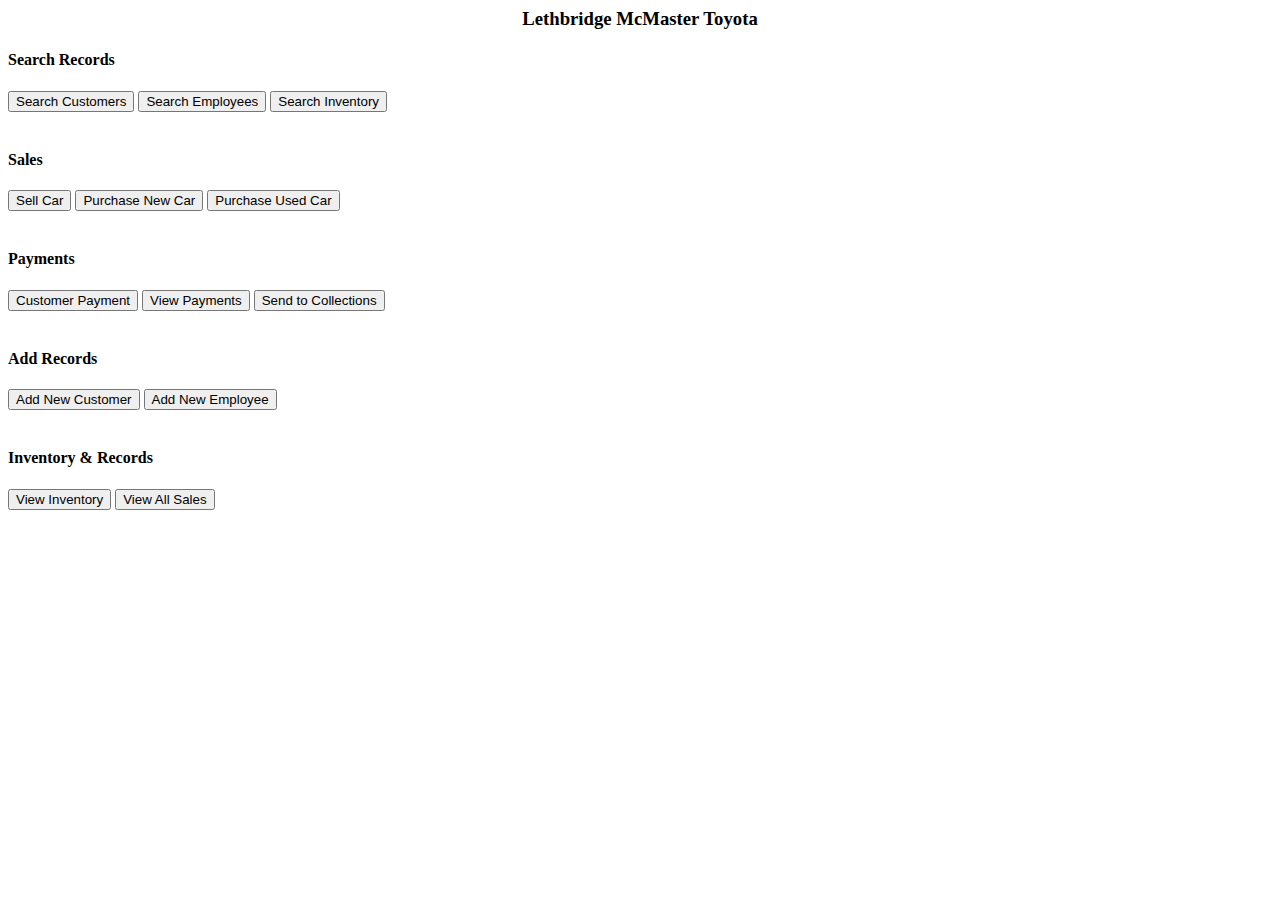
<file: Index.html>
<html>

<center><h3>Lethbridge McMaster Toyota</h3></center>

<h4>Search Records</h4>
<input type="button" value="Search Customers"
onclick="window.location.href='SearchCustomer.html'" />
<input type="button" value="Search Employees"
onclick="window.location.href='SearchEmployees.html'"/>
<input type="button" value="Search Inventory"
onclick="window.location.href='SearchInventory.html'"/><br><br>

<h4>Sales</h4>
<input type="button" value="Sell Car" onclick="window.location.href='SellCar.php'" />
<input type="button" value="Purchase New Car" onclick="window.location.href='newCarPForm.html'" />
<input type="button" value="Purchase Used Car" onclick="window.location.href='usedCarPForm.html'" /><br><br>


<h4>Payments</h4>
<input type="button" value="Customer Payment" onclick="window.location.href='Payment.php'" />
<input type="button" value="View Payments" onclick="window.location.href='ViewPayments.php'" />
<input type="button" value="Send to Collections" onclick="window.location.href='collections.php'" /><br><br>

<h4>Add Records</h4>

<input type="button" value="Add New Customer" onclick="window.location.href='AddCustomer.html'" />
<input type="button" value="Add New Employee" onclick="window.location.href='AddEmployee.html'" /><br><br>

<h4>Inventory & Records</h4>
<input type="button" value="View Inventory" onclick="window.location.href='Inventory.php'" />
<input type="button" value="View All Sales" onclick="window.location.href='viewSales.php'" />

</html>
</file>
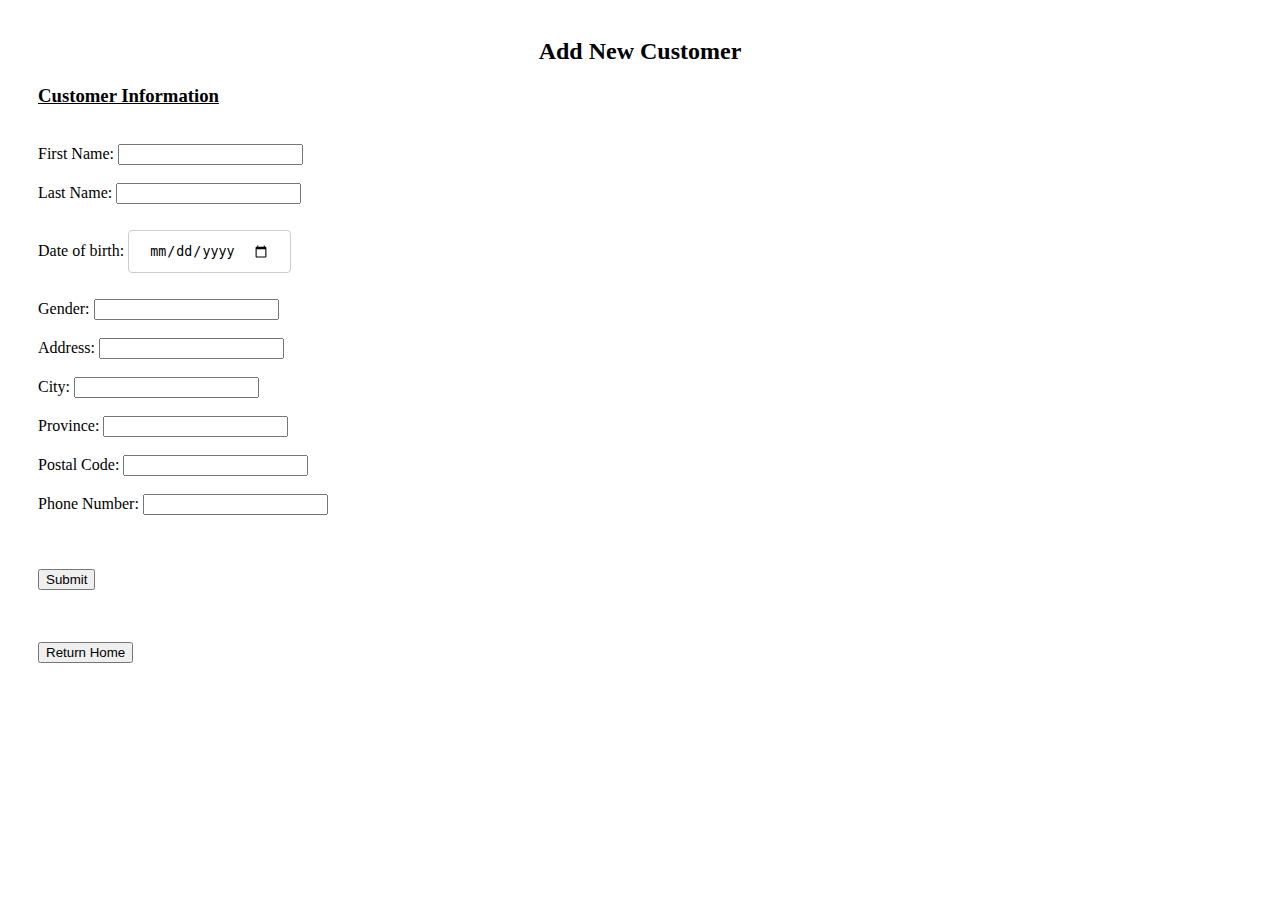
<file: AddCustomer.html>
<html>
	<head> 
		<title> Add New Customer </title>
		<link rel="stylesheet" href="css/main-style.css">
	</head>

<body>

<center><h2>Add New Customer</h2></center>

<h3><u> Customer Information </u></h3> <br>

<form action="addCust.php" method="post" style="overflow-x:auto;">
	First Name: <input type="string" name="fName" required ><br><br>
	Last Name: <input type="string" name="lName" required ><br><br>
    Date of birth: <input type="date" name="dob" required><br><br>
	Gender: <input type ="string" name = "gender" maxlength = "1"> <br><br>
	Address: <input type="string" name="streetName" ><br><br>
	City: <input type="string" name="city" ><br><br>
	Province: <input type="string" name="province" ><br><br>
	Postal Code: <input type="string" name="postCode" required><br><br>
	Phone Number: <input type="string" name="phone" required ><br><br>
	
<br><br>
<input type="submit" name= "cust_submit">
</form>
<br><br>
<input type="button" value="Return Home" onclick="window.location.href='Index.html'" />

</body>
</html>
</file>
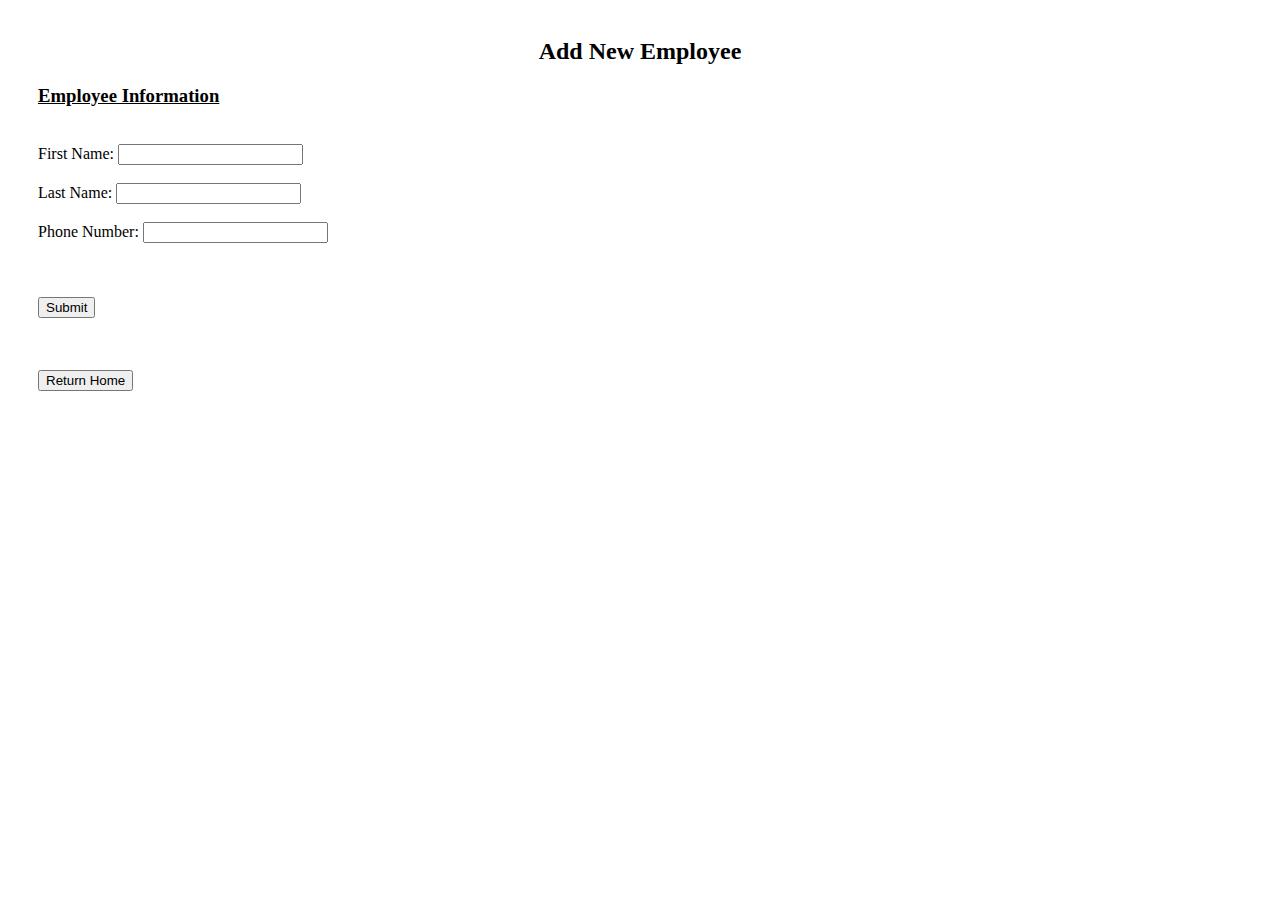
<file: AddEmployee.html>
<html>
	<head> 
		<title> Add New Employee </title>
		<link rel="stylesheet" href="css/main-style.css">
	</head>

<body>

<center><h2>Add New Employee</h2></center>

<h3><u> Employee Information </u></h3> <br>

<form action="addEmp.php" method="post" style="overflow-x:auto;">
	First Name: <input type="string" name="fn" required ><br><br>
	Last Name: <input type="string" name="ln" required ><br><br>
	Phone Number: <input type="string" name="phone_num" required ><br><br>
	
<br><br>
<input type="submit" name= "emp_submit">
</form>
<br><br>
<input type="button" value="Return Home" onclick="window.location.href='Index.html'" />

</body>
</html>
</file>
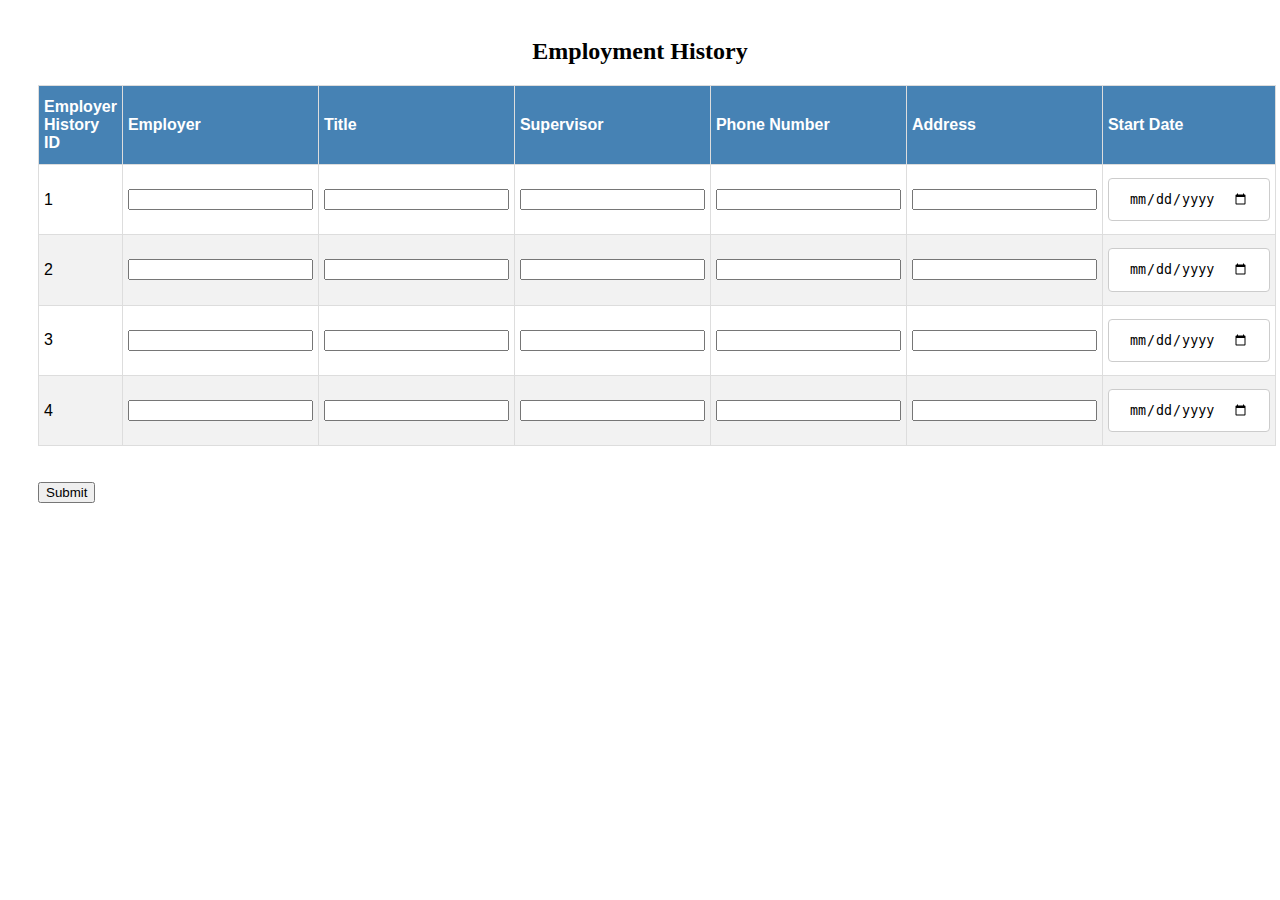
<file: EmpHistory.html>
<html>
	<head> 
		<title> Employment History </title>
		<link rel="stylesheet" href="css/main-style.css">
	</head>

<body>

<center><h2>Employment History</h2></center>

<table id = "tables">
        <tr>
            <th>Employer History ID</th>
            <th>Employer</th>
            <th>Title</th>
            <th>Supervisor</th>
            <th>Phone Number</th>
            <th>Address</th>
            <th>Start Date</th>
        </tr>

 <form action=empHistory.php method=post style="overflow-x:auto;">
        <tr>
            <td>1</td>
            <td><input type="string" name="employer1"></td>
            <td><input type="string" name="title1"></td>
            <td><input type="string" name="supervisor1"></td>
            <td><input type="string" name="phoneNum1"></td>
            <td><input type="string" name="address1"></td>
            <td><input type="date" name="sDate1"></td>
        </tr>

        <tr>
            <td>2</td>
            <td><input type="string" name="employer2"></td>
            <td><input type="string" name="title2"></td>
            <td><input type="string" name="supervisor2"></td>
            <td><input type="string" name="phoneNum2"></td>
            <td><input type="string" name="address2"></td>
            <td><input type="date" name="sDate2"></td>
        </tr>

        <tr>
            <td>3</td>
            <td><input type="string" name="employer3"></td>
            <td><input type="string" name="title3"></td>
            <td><input type="string" name="supervisor3"></td>
            <td><input type="string" name="phoneNum3"></td>
            <td><input type="string" name="address3"></td>
            <td><input type="date" name="sDate3"></td>
        </tr>

        <tr>
            <td>4</td>
            <td><input type="string" name="employer4"></td>
            <td><input type="string" name="title4"></td>
            <td><input type="string" name="supervisor4"></td>
            <td><input type="string" name="phoneNum4"></td>
            <td><input type="string" name="address4"></td>
            <td><input type="date" name="sDate4"></td>
        </tr>
        
        </table>

        <br><br>
        <input type="submit" name="emp_history_submit">
        </form>
        
        </body>
        </html>
</file>
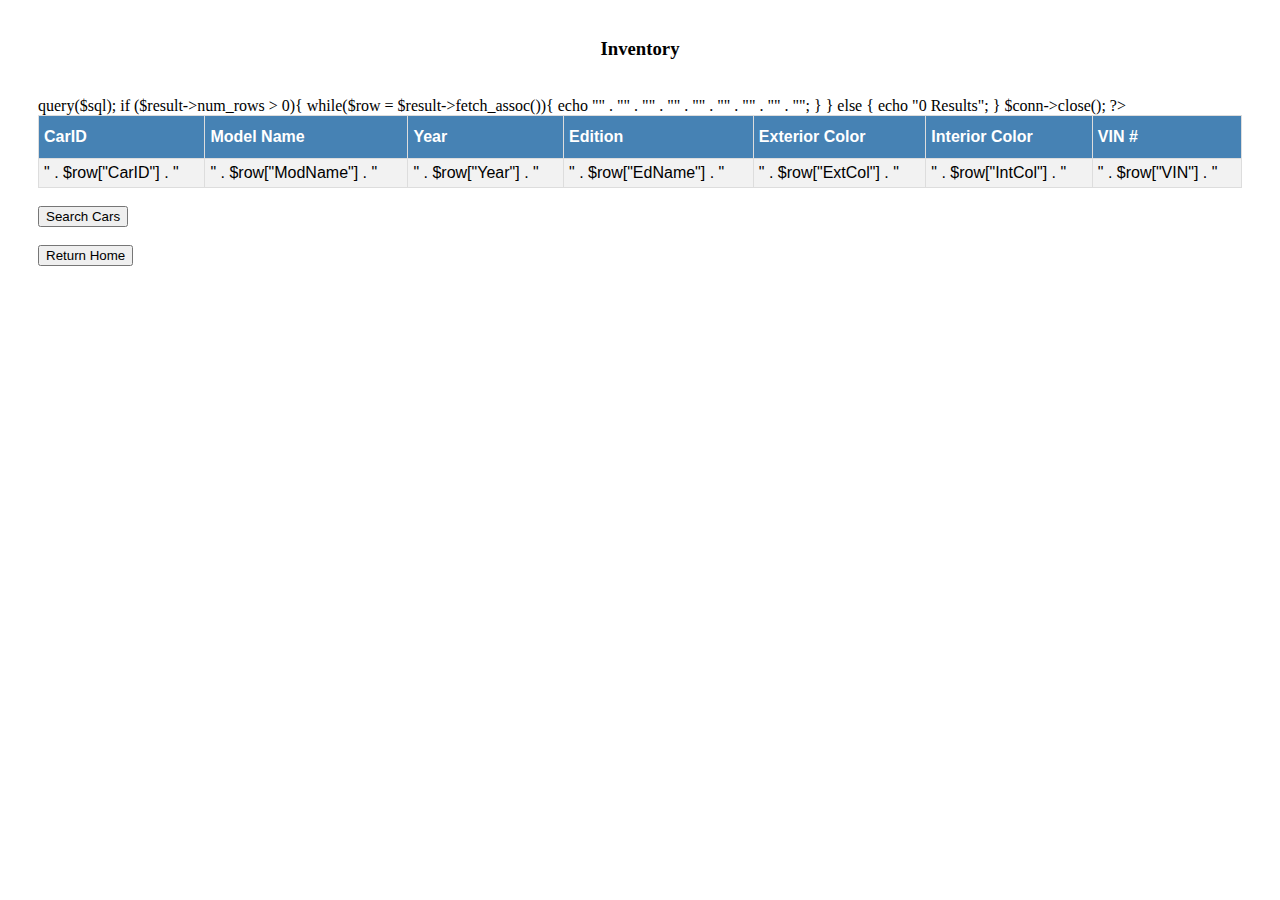
<file: Inventory.html>
<html>
	<head>
	        <link rel="stylesheet" href="css/main-style.css">
	</head>

<center><h3>Inventory</h3></center><br>

<table id = "tables">
	<tr>
		<th>CarID</th>
		<th>Model Name</th>
		<th>Year</th>
		<th>Edition</th>
		<th>Exterior Color</th>
		<th>Interior Color</th>
		<th>VIN #</th>
	</tr>

	<?php
	include 'connectdb.php';
	connect_sql();
	#conn = connect_sql();
	
	$sql = "SELECT Cars.CarID, Cars.ModName, Cars.Year, Cars.EdName, Cars.ExtCol, Cars.IntCol, Cars.VIN
		FROM Cars
		GOUP BY Cars.CarID ORDER BY Cars.Year";
	$result = $conn->query($sql);

	if ($result->num_rows > 0){
		while($row = $result->fetch_assoc()){
			echo "<tr>" . "<td>" . $row["CarID"] . "</td>" .
			"<td>" . $row["ModName"] . "</td>" .
			"<td>" . $row["Year"] . "</td>" .
			"<td>" . $row["EdName"] . "</td>" .
			"<td>" . $row["ExtCol"] . "</td>" .
			"<td>" . $row["IntCol"] . "</td>" .
			"<td>" . $row["VIN"] . "</td>" .
			"</tr>";
			}
		} else {
			echo "0 Results";
		}
		$conn->close();
		?>

</table>





<br>
<input type="button" value="Search Cars" onclick="window.location.href='blank.html'" />
<br><br>
<input type="button" value="Return Home" onclick="window.location.href='Index.html'" />

</html>
</file>
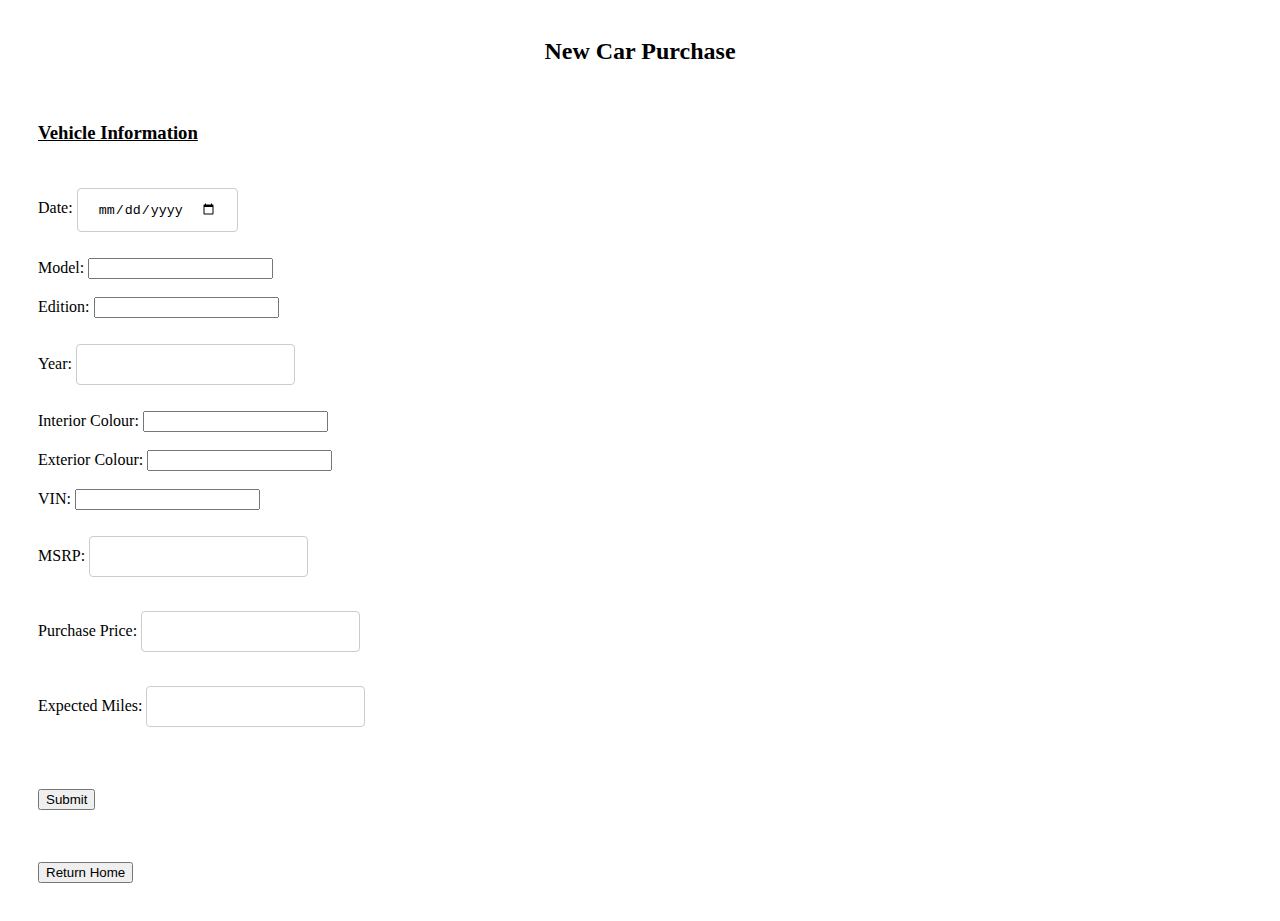
<file: newCarPForm.html>
<html>
    <head>
        <title>
         New Car Purchase Form
        </title>
        <link rel="stylesheet" href="css/main-style.css">
</head>

<body>
<center> <h2> New Car Purchase </h2> </center> <br>

<h3><u> Vehicle Information </u></h3> <br>

<form action = "newCarP.php" method = "post" style= "overflow-x:auto;">
Date: <input type="date" name="date" required><br><br>
Model: <input type = "string" name = "ModName" required> <br><br>
Edition: <input type = "string" name = "EdName" required> <br><br>
Year: <input type = "number" name = "Year" required> <br><br>
Interior Colour: <input type = "string" name = "IntCol" required> <br><br>
Exterior Colour: <input type = "string" name = "ExtCol" required> <br><br>
VIN: <input type = "string" name = "VIN" required> <br><br>
MSRP: <input type = "number" name = "msrp" required> <br><br>
Purchase Price: <input type="number" name= "purchP" required> <br><br>
Expected Miles: <input type = "number" name = "ExpMiles" required> <br><br>

<br><br>
<input type = "submit" name = "new_car_submit">
</form>

<br><br>
<input type = "button" value = "Return Home" onclick= "window.location.href ='Index.html'" />

</body>


</html>
</file>
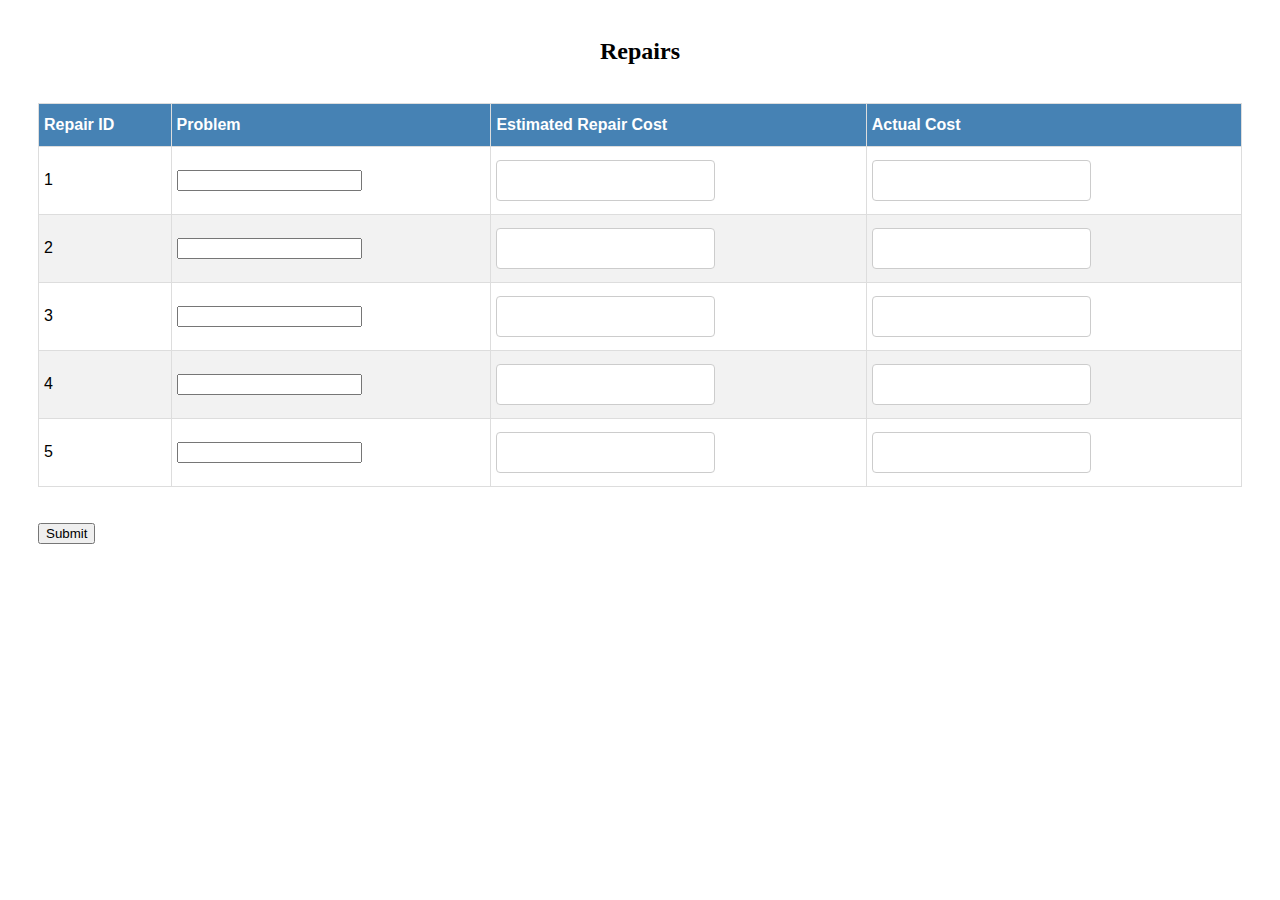
<file: Repairs.html>
<html>
    <head>
        <title>
            Repairs
        </title>
        <link rel="stylesheet" href="css/main-style.css">
    </head>

    <body>
        <center> <h2> Repairs </h2></center> <br>
        
        <table id = "tables">
            <tr>
                <th>Repair ID</th>
                <th>Problem</th>
                <th>Estimated Repair Cost</th>
                <th>Actual Cost</th>
            </tr>
        
            <form action=repairs.php method=post style="overflow-x:auto;">
        <tr>
            <td>1</td>
            <td><input type="string" name="problem1"></td>
            <td><input type="number" name="e_Cost1" step = 0.1 ></td>
            <td><input type="number" name="a_Cost1" step = 0.1 ></td>
        </tr>
        <tr>
            <td>2</td>
            <td><input type="string" name="problem2"></td>
            <td><input type="number" name="e_Cost2" step = 0.1 ></td>
            <td><input type="number" name="a_Cost2" step = 0.1 ></td>
        </tr>

        <tr>
            <td>3</td>
            <td><input type="string" name="problem3"></td>
            <td><input type="number" name="e_Cost3" step = 0.1></td>
            <td><input type="number" name="a_Cost3" step = 0.1></td>
        </tr>

        <tr>
            <td>4</td>
            <td><input type="string" name="problem4"></td>
            <td><input type="number" name="e_Cost4" step = 0.1></td>
            <td><input type="number" name="a_Cost4" step = 0.1></td>
        </tr>

        <tr>
            <td>5</td>
            <td><input type="string" name="problem5"></td>
            <td><input type="number" name="e_Cost5" step = 0.1></td>
            <td><input type="number" name="a_Cost5" step = 0.1></td>
        </tr>

        </table>

        <br><br>
        <input type="submit" name="repair_submit">
        </form>
        
        </body>
        </html>
</file>
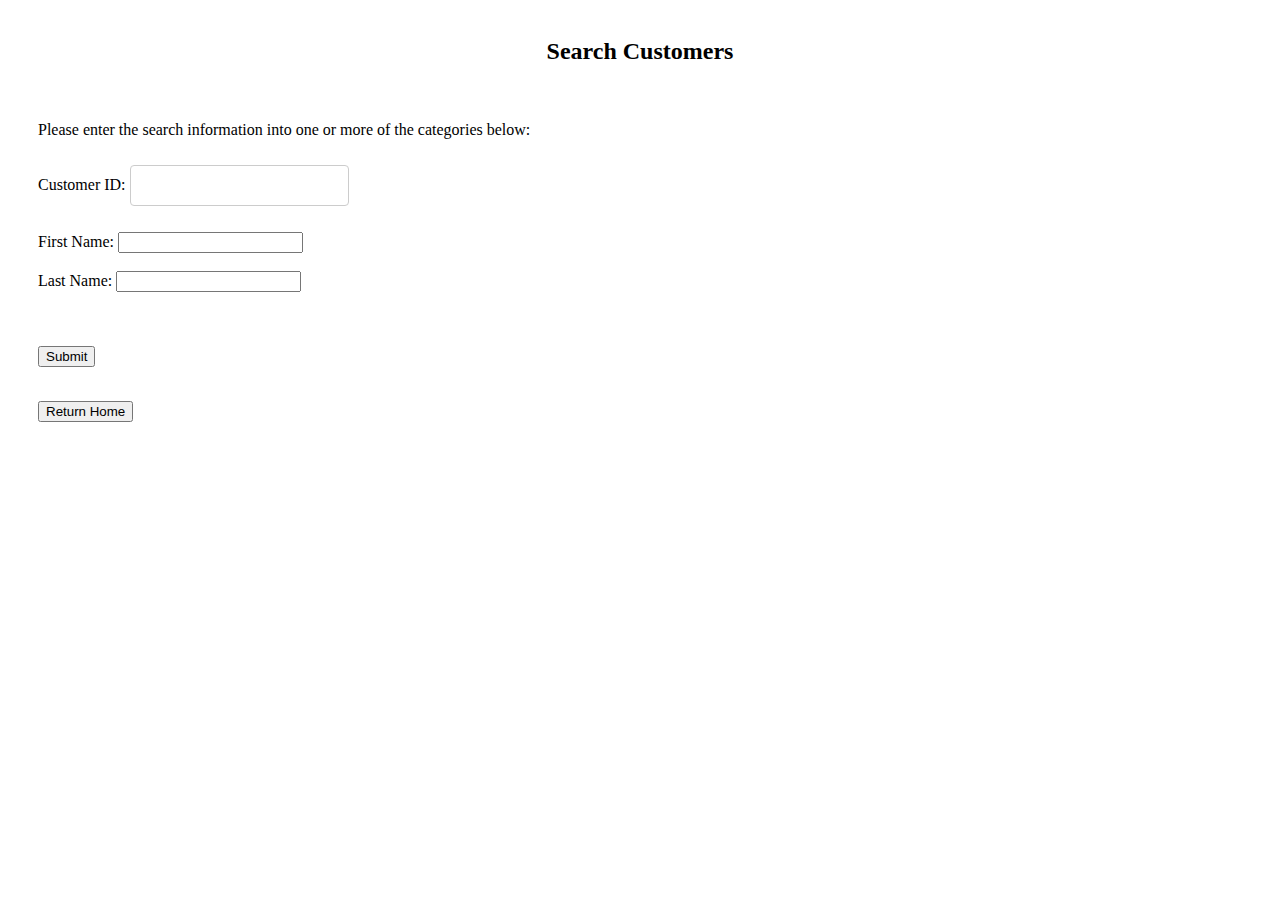
<file: SearchCustomer.html>
<html>
	<head>
		<title> Search Customers </title>
		<link rel="stylesheet" href="css/main-style.css">
	</head>

<body>
<center><h2>Search Customers</h2></center>
<br><br>
Please enter the search information into one or more of the categories below: <br><br>
<form action="searchCustomer.php" method="post" style="overflow-x:auto;">
Customer ID: <input type="number" name="CustID"> <br><br>
First Name: <input type="string" name="fn"> <br><br>
Last Name: <input type="string" name="ln"><br><br>

<br><br>
<input type="submit" name= "customer_search_submit">
</form>
<br>
<input type="button" value="Return Home" onclick="window.location.href='Index.html'" />

</body>
</html>
</file>
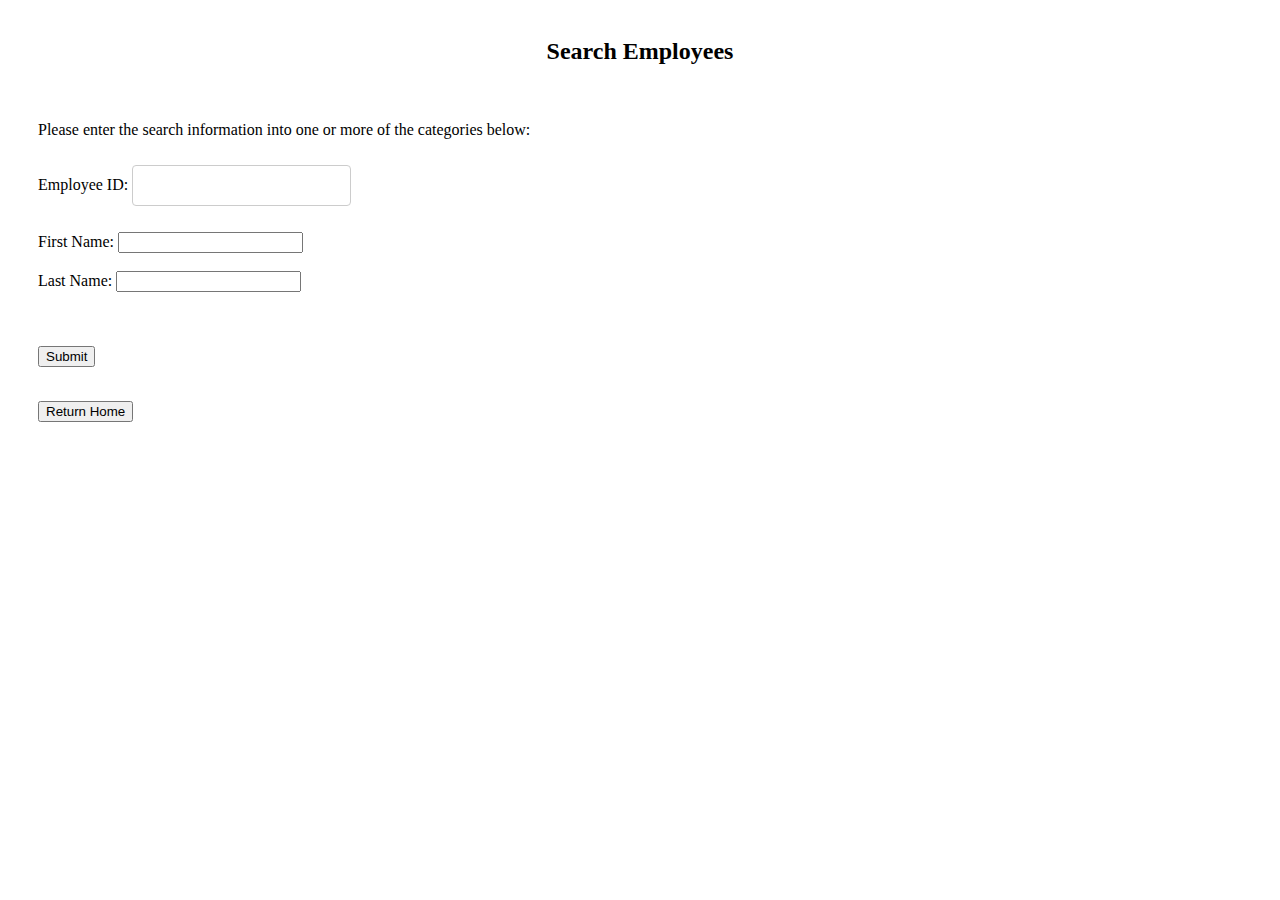
<file: SearchEmployees.html>
<html>
    <head>
        <title> Search Employees </title>
        <link rel="stylesheet" href="css/main-style.css">
    </head>

    <body>
    <center><h2> Search Employees </h2></center>
    <br><br>  
    Please enter the search information into one or more of the categories below: <br><br>
    <form action="searchEmployees.php" method="post" style="overflow-x:auto;">
    Employee ID: <input type = "number" name= "empID"> <br><br>
    First Name: <input type = "string" name = "fName"><br><br>
    Last Name: <input type = "string" name = "lName"> <br><br>

    <br><br>
    <input type="submit" name="employee_search_submit">
    </form>

    <br>
    <input type="button" value="Return Home" onclick = "window.location.href ='Index.html'"/>
   
    </body>

</html>
</file>
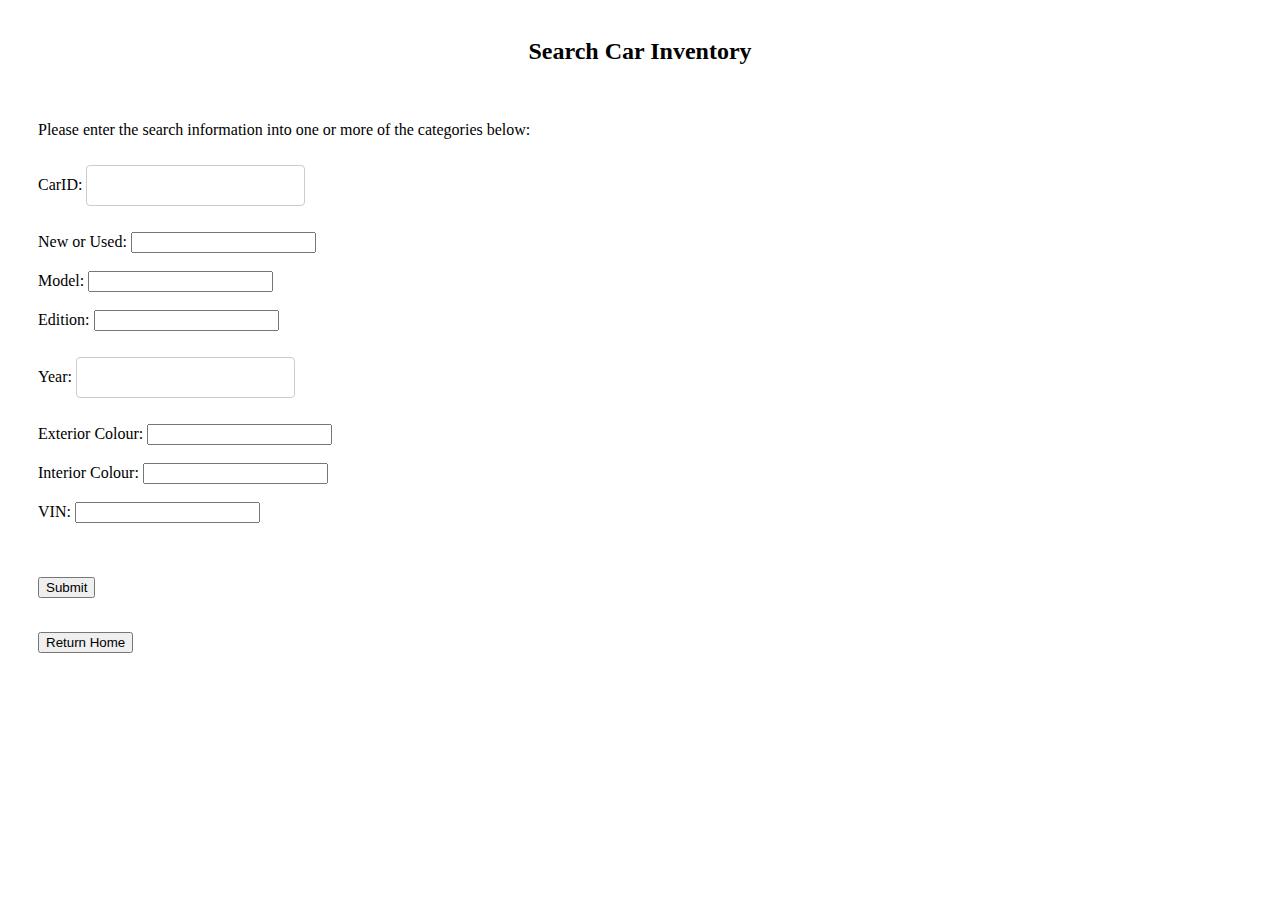
<file: SearchInventory.html>
<html>
    <head>
        <title> Search Car Inventory </title>
        <link rel="stylesheet" href="css/main-style.css">
    </head>

    <body>
    <center><h2> Search Car Inventory </h2></center>
    <br><br>
    Please enter the search information into one or more of the categories below: <br><br>
    <form action="searchInventory.php" method="post" style="overflow-x:auto;">
        CarID: <input type="number" name="CarID"> <br><br>
        New or Used: <input type="string" name="New_or_Used"> <br><br>
        Model: <input type="string" name="model"> <br><br>
        Edition: <input type="string" name="edition"> <br><br>
        Year: <input type="number" name="year"> <br><br>
        Exterior Colour: <input type="string" name="ExtCol"> <br><br>
        Interior Colour: <input type="string" name="IntCol"> <br><br>
        VIN: <input type="string" name="VIN"> <br><br>

    <br><br>
    <input type="submit" name="car_search_submit">
    </form>

    <br>
    <input type="button" value="Return Home" onclick="window.location.href='Index.html'"/>

    </body>

</html>
</file>
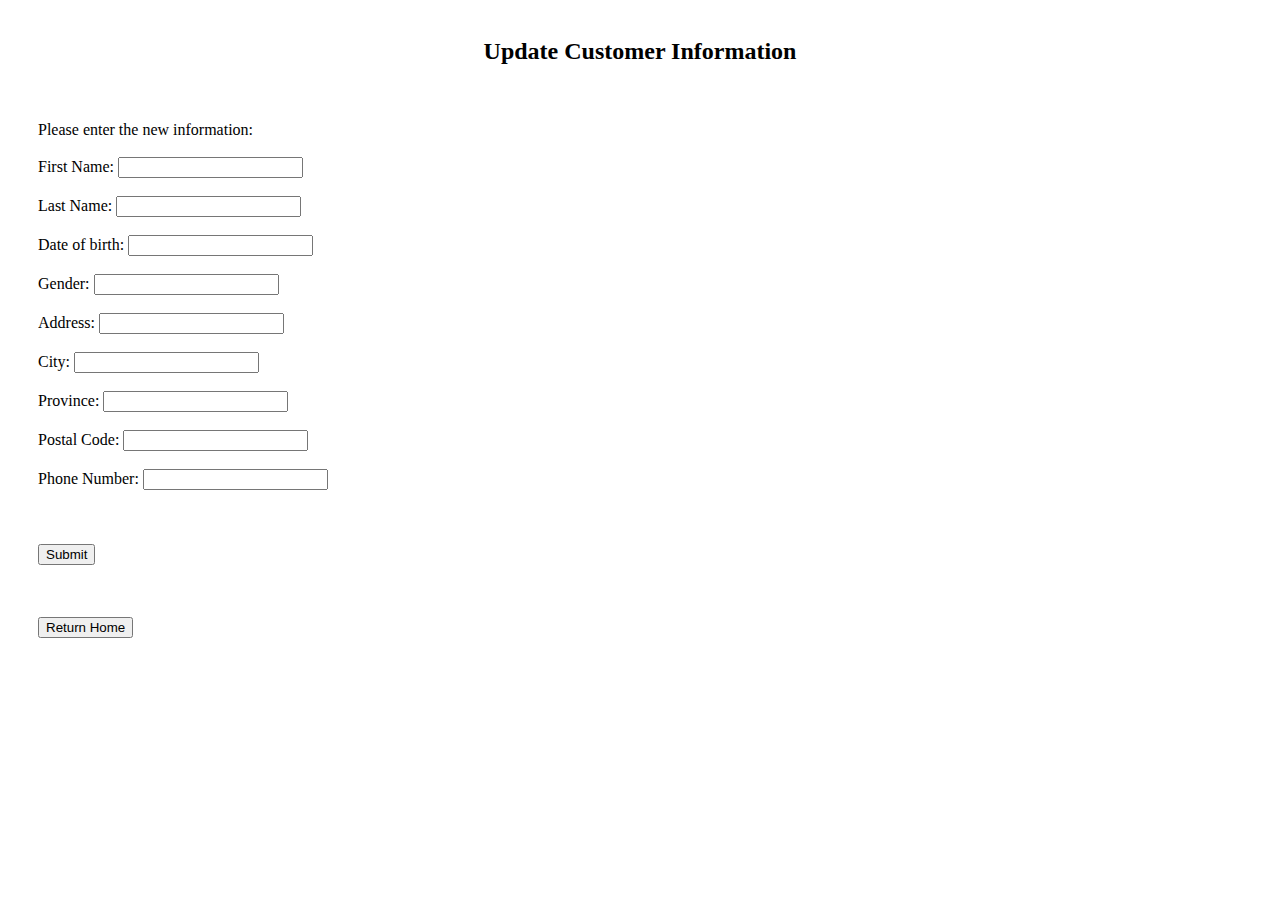
<file: UpdateCustomer.html>
<html>
    <head>
        <title> Update Customer Information </title>
        <link rel="stylesheet" href="css/main-style.css">
    </head>

    <body>
    <center><h2>Update Customer Information</h2></center>
    <br><br>
    Please enter the new information: 
    <br><br>
    <form action="updateCustomer.php" method="post" style="overflow-x:auto;">
        First Name: <input type="string" name="fName" required ><br><br>
        Last Name: <input type="string" name="lName" required ><br><br>
        Date of birth: <input type="string" name="dob" required><br><br>
        Gender: <input type ="string" name = "gender" maxlength = "1"> <br><br>
        Address: <input type="string" name="streetName" ><br><br>
        City: <input type="string" name="city" ><br><br>
        Province: <input type="string" name="province" ><br><br>
        Postal Code: <input type="string" name="postCode" required><br><br>
        Phone Number: <input type="string" name="phone" required ><br><br>

        <br><br>
        <input type="submit" name="update_cust_submit">
        </form>

        <br><br>
        <input type="button" value="Return Home" onclick="window.location.href='Index.html'" />

    </body>
</html>
</file>
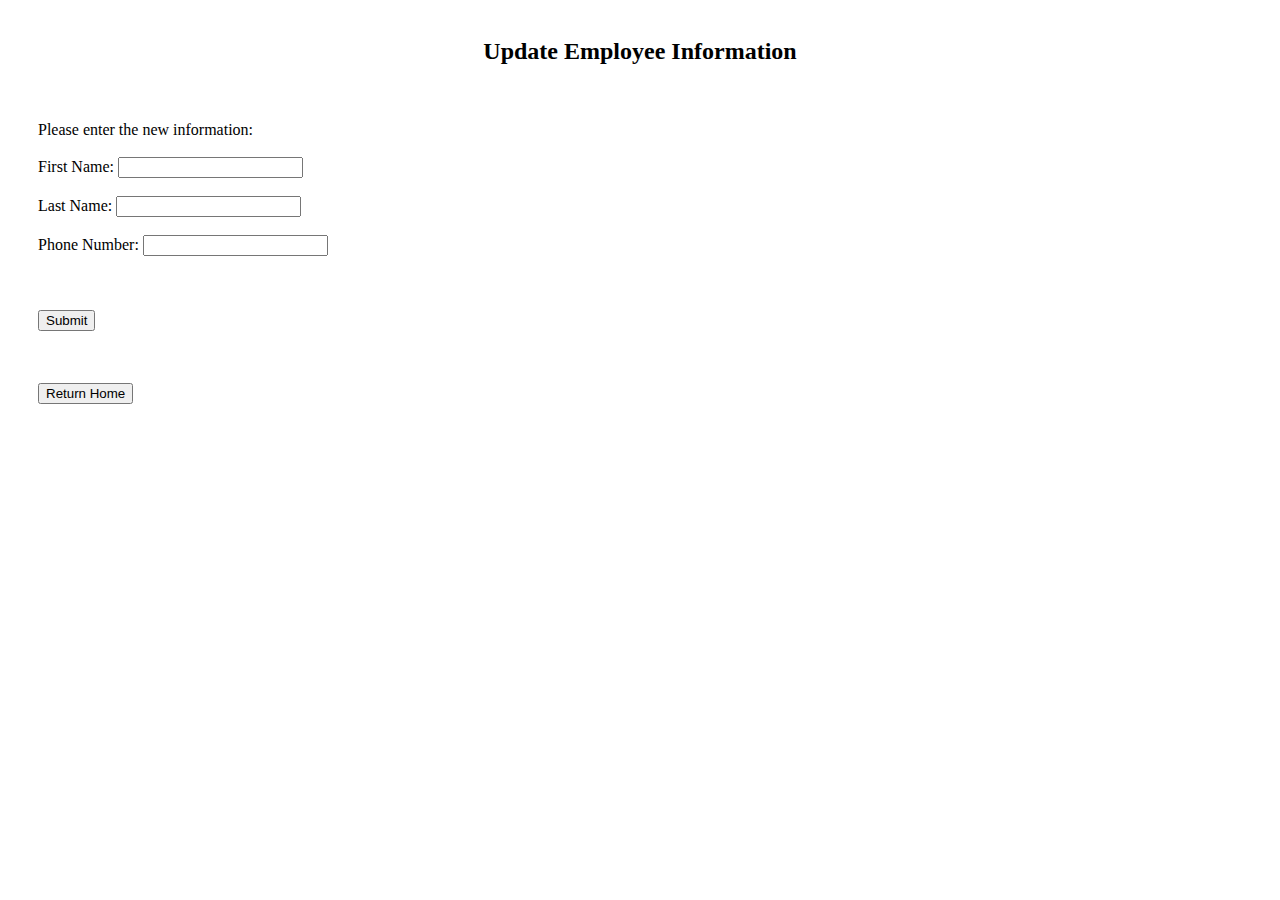
<file: UpdateEmployee.html>
<html>
    <head>
        <title> Update Employee Information </title>
        <link rel="stylesheet" href="css/main-style.css">
    </head>

    <body>
    <center><h2>Update Employee Information</h2></center>
    <br><br>
    Please enter the new information:
    <br><br>
    <form action="updateEmployee.php" method="post" style="overflow-x:auot;">
        First Name: <input type="string" name="fn" required ><br><br>
	    Last Name: <input type="string" name="ln" required ><br><br>
	    Phone Number: <input type="string" name="phone_num" required ><br><br>
	
    <br><br>
    <input type="submit" name="update_emp_submit">
    </form>

    <br><br>
    <input type="button" value="Return Home" onclick="window.location.href='Index.html'" />

    </body>

</html>
</file>
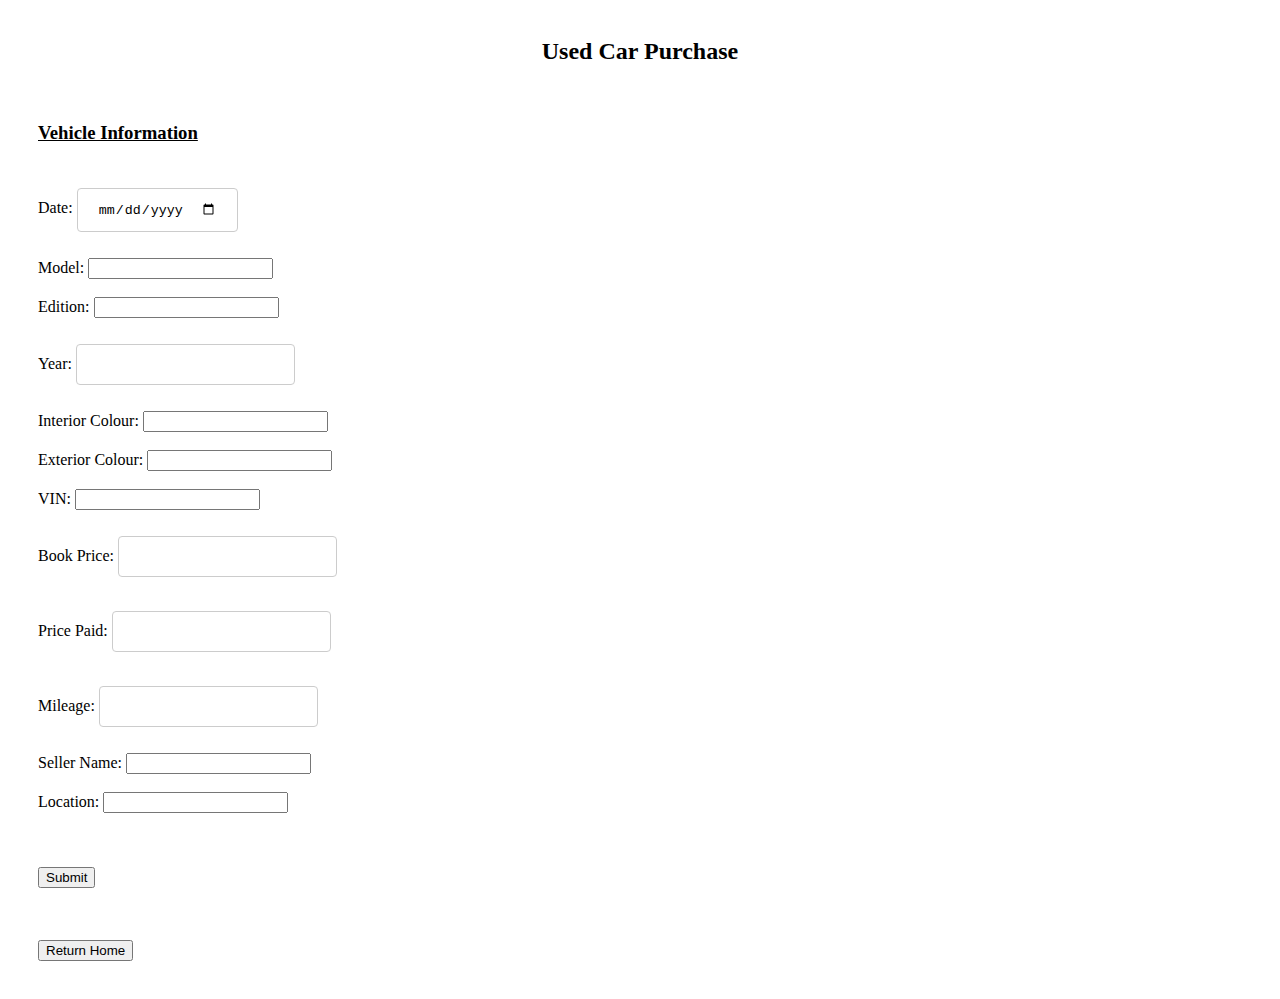
<file: usedCarPForm.html>
<html>
    <head>
        <title>
            Used Car Purchase Form
        </title>
        <link rel="stylesheet" href="css/main-style.css">
    </head>

    <body>
    <center> <h2> Used Car Purchase </h2></center> <br>
    
    <h3><u> Vehicle Information </u></h3> <br>
    
    <form action = "usedCarP.php" method = "post" style = "overflow-x:auto;">
    Date: <input type="date" name= "date" required><br><br>
    Model: <input type = "string" name = "ModName" required> <br><br>
    Edition: <input type = "string" name = "EdName" required> <br><br>
    Year: <input type = "number" name = "Year" required> <br><br>
    Interior Colour: <input type = "string" name = "IntCol" required> <br><br>
    Exterior Colour: <input type = "string" name = "ExtCol" required> <br><br>
    VIN: <input type = "string" name = "VIN" required> <br><br>
    Book Price: <input type = "number" name = "BookPrice" step = 0.1 required> <br><br>
    Price Paid: <input type = "number" name = "PricePaid" step = 0.1 required> <br><br>
    Mileage: <input type = "number" name = "mileage" required> <br><br>
    Seller Name: <input type = "string" name = "sellerName" required> <br><br>
    Location: <input type = "string" name = "location" required> <br><br>
   
    <br><br>
    <input type = "submit" name = "used_car_submit">
    </form>

    <br><br>
    <input type = "button" value = "Return Home" onclick = "window.location.href = 'Index.html'" />

    </body>

</html>
</file>
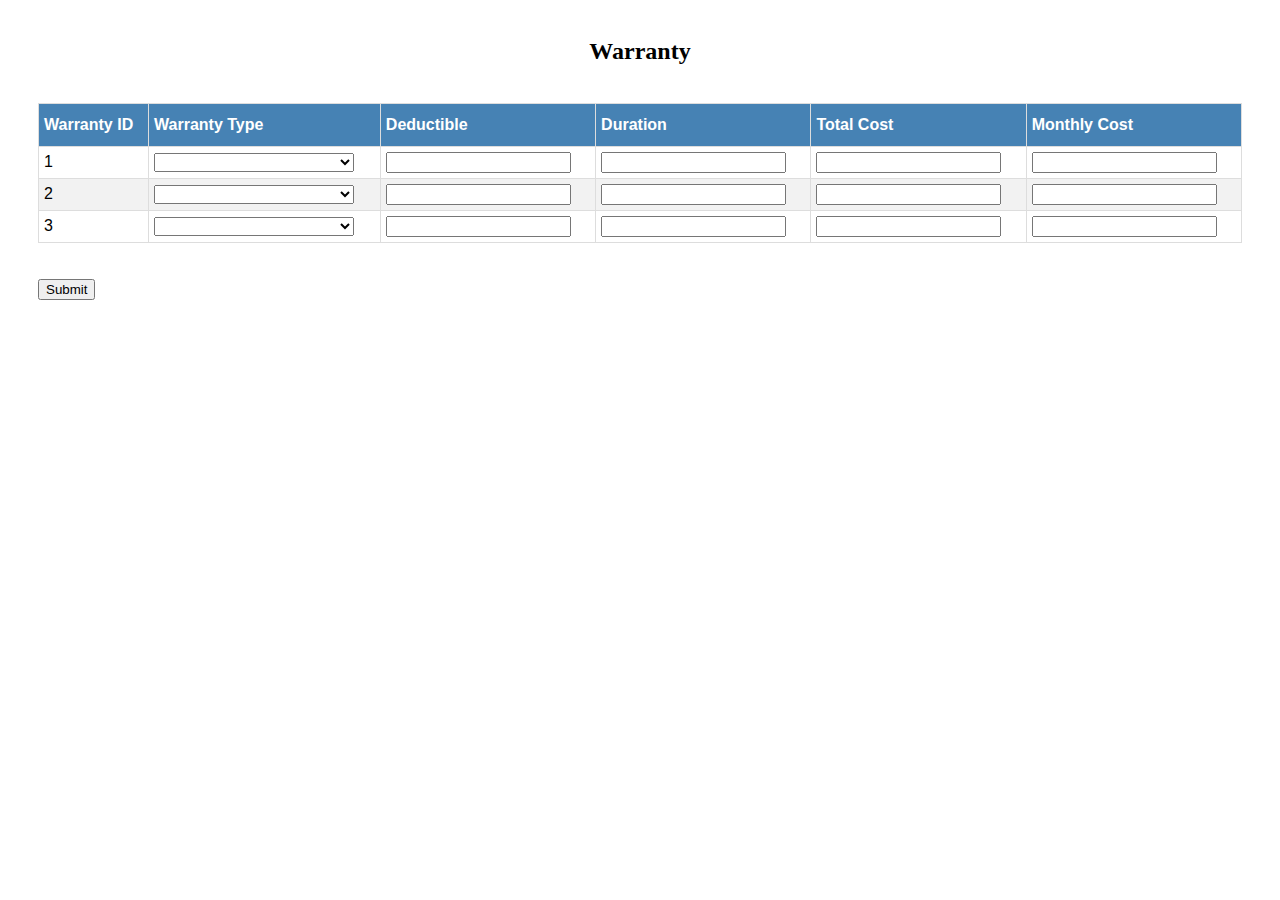
<file: Warranty.html>
<html>
    <head>
        <title>
            Warranty
        </title>
        <link rel="stylesheet" href="css/main-style.css">
    </head>

    <body>
        <center> <h2> Warranty </h2></center> <br>
        
        <table id = "tables">
            <tr>
                <th>Warranty ID</th>
                <th>Warranty Type</th>
                <th>Deductible</th>
                <th>Duration</th>
                <th>Total Cost</th>
                <th>Monthly Cost</th>
            </tr>

    <form action=warranty.php method=post style="overflow-x:auto;">
        <tr>
            <td>1</td>
            <td><select name='Warranty1' onchange = \"showWarrantyInfo(this.value)\ recquired>";
                <option value=""></option>
                <option value="Drive-Train">Drive-Train</option>
                <option value="Exterior">Exterior</option></select>
                <br></td>
            <td><input type="float" name ="Deduct1" ></td>
            <td><input type="string" name ="Durat1"></td>
            <td><input type="float" name ="TotalC1"></td>
            <td><input type="float" name ="MonthC1"></td>
        </tr>
         
        <tr>
            <td>2</td>
            <td><select name='Warranty2' onchange = \"showWarrantyInfo(this.value)\ recquired>";
                <option value=""></option>
                <option value="Drive-Train">Drive-Train</option>
                <option value="Exterior">Exterior</option></select>
                <br></td>
            <td><input type="float" name ="Deduct2" ></td>
            <td><input type="string" name ="Durat2"></td>
            <td><input type="float" name ="TotalC2"></td>
            <td><input type="float" name ="MonthC2"></td>
        </tr>

        <tr>
            <td>3</td>
            <td><select name='Warranty3' onchange = \"showWarrantyInfo(this.value)\ recquired>";
                <option value=""></option>
                <option value="Drive-Train">Drive-Train</option>
                <option value="Exterior">Exterior</option></select>
                <br></td>
            <td><input type="float" name ="Deduct3" ></td>
            <td><input type="string" name ="Durat3"></td>
            <td><input type="float" name ="TotalC3"></td>
            <td><input type="float" name ="MonthC3"></td>
        </tr>
    </table>

    <br><br>
    <input type="submit" name="warranty_submit">
    </form>
    
    </body>
    </html>
</file>
<file: css/main-style.css>
body{
    padding: 30px;
}

.header{
    width: 100%;
}

.header ul {
    list-style-type: none;
    margin: 0;
    padding: 0;
    overflow: hidden;
    background-color: #333;
}

.header li {
    float: left;
}

.header li a {
    display: block;
    color: white;
    text-align: center;
    padding: 14px 16px;
    text-decoration: none;
}

/* Change the link color to #111 (black) on hover */
.header li a:hover {
    background-color: #111;
}

#tables {
    font-family: "Trebuchet MS", Arial, Helvetica, sans-serif;
    border-collapse: collapse;
    width: 100%;
}

#tables td, th {
    border: 1px solid #ddd;
    padding: 5px;
    
}

#tables tr:nth-child(even){background-color: #f2f2f2;}

#tables tr:hover {background-color: #ddd;}

#tables th {
    padding-top: 12px;
    padding-bottom: 12px;
    padding-left: 5px;
    text-align: left;
    background-color: #4682B4;
    color: white;
}

#tables textArea{
    width: 100%;
}

.long td{
    width: 100%;
}

input[type=button], input[type=submit], input[type=reset],{
    background-color: #4CAF50;
    border: none;
    color: white;
    padding: 16px 32px;
    text-decoration: none;
    margin: 4px 2px;
    cursor: pointer;
}

input[type=submit]:hover {
    background-color: #45a049;
}

input[type=text], input[type=date], input[type=number], input[type=tel], textarea {
    padding: 12px 20px;
    margin: 8px 0;
    display: inline-block;
    border: 1px solid #ccc;
    border-radius: 4px;
    box-sizing: border-box;
}

select{
    min-width: 200px;
}
</file>
